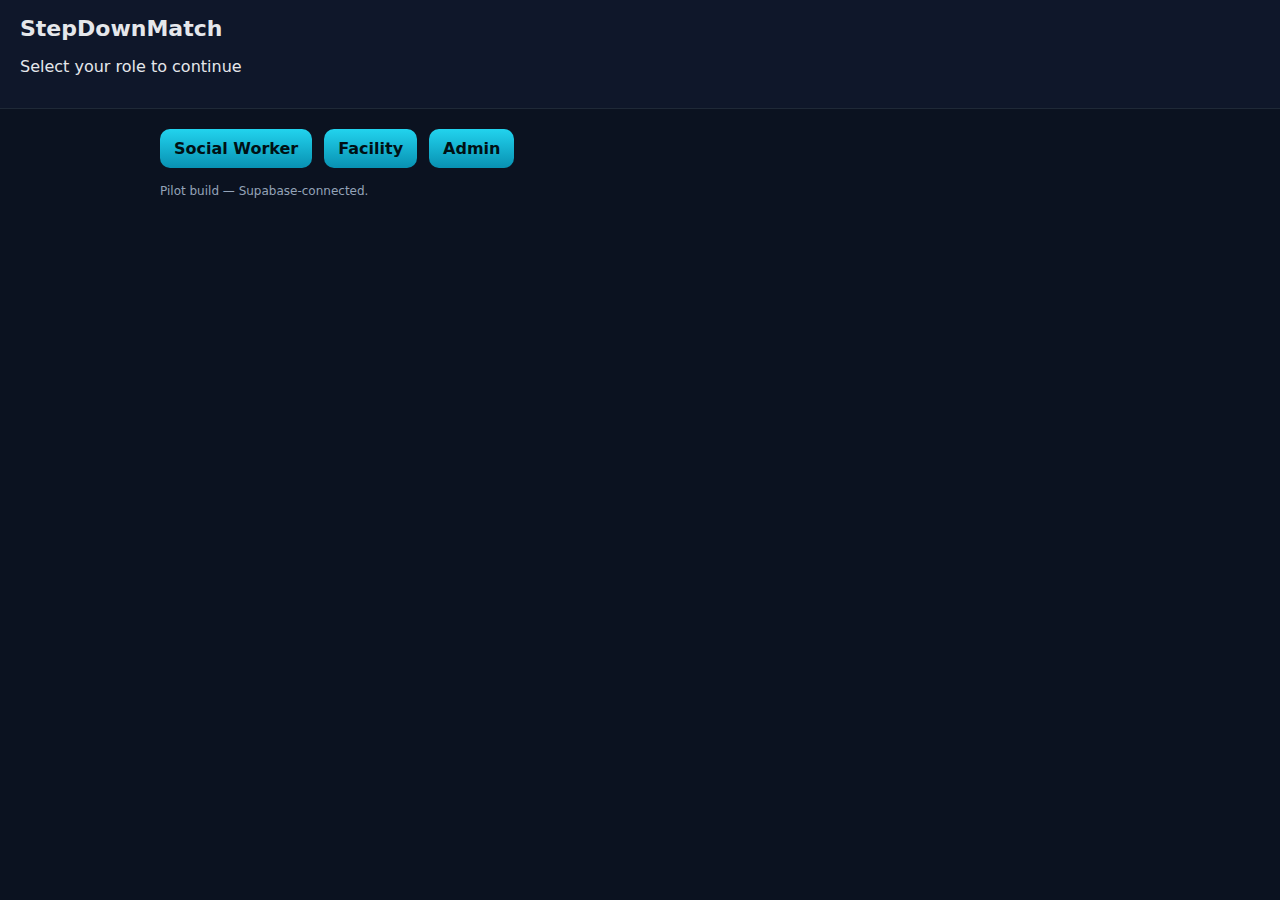
<file: index.html>
<!DOCTYPE html>
<html lang="en">
<head>
  <meta charset="UTF-8"/>
  <meta name="viewport" content="width=device-width, initial-scale=1.0"/>
  <title>StepDownMatch</title>
  <link rel="stylesheet" href="style.css"/>
</head>
<body>
  <header>
    <h1>StepDownMatch</h1>
    <p>Select your role to continue</p>
  </header>
  <main>
    <div class="role-buttons">
      <a href="social_worker.html" class="button">Social Worker</a>
      <a href="facility.html" class="button">Facility</a>
      <a href="admin.html" class="button">Admin</a>
    </div>
    <p class="muted" style="margin-top:16px">Pilot build — Supabase-connected.</p>
  </main>
</body>
</html>
</file>
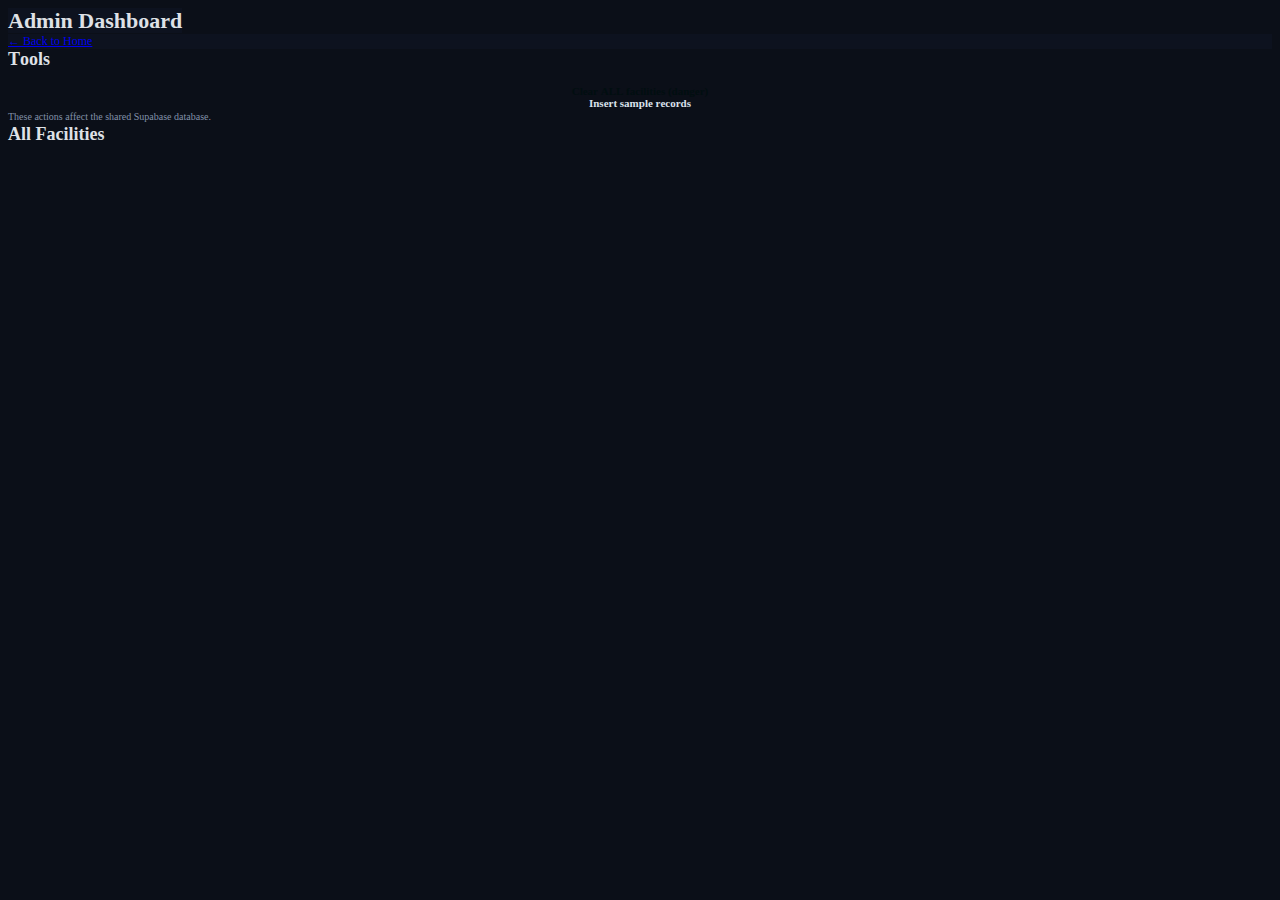
<file: admin.html>
<!DOCTYPE html PUBLIC "-//W3C//DTD HTML 4.01//EN" "http://www.w3.org/TR/html4/strict.dtd">
<html>
<head>
  <meta http-equiv="Content-Type" content="text/html; charset=utf-8">
  <meta http-equiv="Content-Style-Type" content="text/css">
  <title>Admin — StepDownMatch</title>
  <meta name="Generator" content="Cocoa HTML Writer">
  <meta name="CocoaVersion" content="2113.6">
  <style type="text/css">
    body {background-color: #0b0f18}
    p.p2 {margin: 0.0px 0.0px 0.0px 0.0px; font: 12.0px 'Helvetica Neue'; color: #82b7fc; -webkit-text-stroke: #82b7fc; background-color: #0d121f}
    p.p4 {margin: 0.0px 0.0px 0.0px 0.0px; text-align: center; font: 11.0px 'Helvetica Neue'; color: #010e10; -webkit-text-stroke: #010e10}
    p.p5 {margin: 0.0px 0.0px 0.0px 0.0px; text-align: center; font: 11.0px 'Helvetica Neue'; color: #dbe2ec; -webkit-text-stroke: #dbe2ec}
    p.p6 {margin: 0.0px 0.0px 0.0px 0.0px; font: 10.0px 'Helvetica Neue'; color: #8291a9; -webkit-text-stroke: #8291a9; background-color: #0b0f18}
    p.p7 {margin: 0.0px 0.0px 0.0px 0.0px; font: 12.0px 'Helvetica Neue'; color: #dfe1e6; -webkit-text-stroke: #dfe1e6; min-height: 15.0px}
    span.s1 {font-kerning: none; background-color: #0d121f}
    span.s2 {font-kerning: none}
    span.s3 {font-kerning: none; color: #dfe1e6; -webkit-text-stroke: 0px #dfe1e6}
    span.s4 {font-kerning: none; background-color: #0b0f18}
    span.s5 {font: 12.0px 'Helvetica Neue'; font-kerning: none; color: #dfe1e6; -webkit-text-stroke: 0px #dfe1e6}
  </style>
</head>
<body>
<h1 style="margin: 0.0px 0.0px 0.0px 0.0px; font: 22.0px 'Helvetica Neue'; color: #dfe1e6; -webkit-text-stroke: #dfe1e6"><span class="s1"><b>Admin Dashboard</b></span></h1>
<p class="p2"><span class="s2"><a href="file:///Users/grantowens/Downloads/stepdownmatch_supabase_starter/index.html">← Back to Home</a></span><span class="s3"><span class="Apple-converted-space"> </span></span></p>
<h2 style="margin: 0.0px 0.0px 14.9px 0.0px; font: 18.0px 'Helvetica Neue'; color: #dfe1e6; -webkit-text-stroke: #dfe1e6"><span class="s4"><b>Tools</b></span></h2>
<p class="p4"><span class="s4"><b>Clear ALL facilities (danger)</b></span></p>
<p class="p5"><span class="s4"><b>Insert sample records</b></span></p>
<p class="p6"><span class="s2">These actions affect the shared Supabase database.</span><span class="s5"><span class="Apple-converted-space"> </span></span></p>
<h2 style="margin: 0.0px 0.0px 14.9px 0.0px; font: 18.0px 'Helvetica Neue'; color: #dfe1e6; -webkit-text-stroke: #dfe1e6"><span class="s4"><b>All Facilities</b></span></h2>
<p class="p7"><span class="s2"></span><br></p>
</body>
</html>
</file>
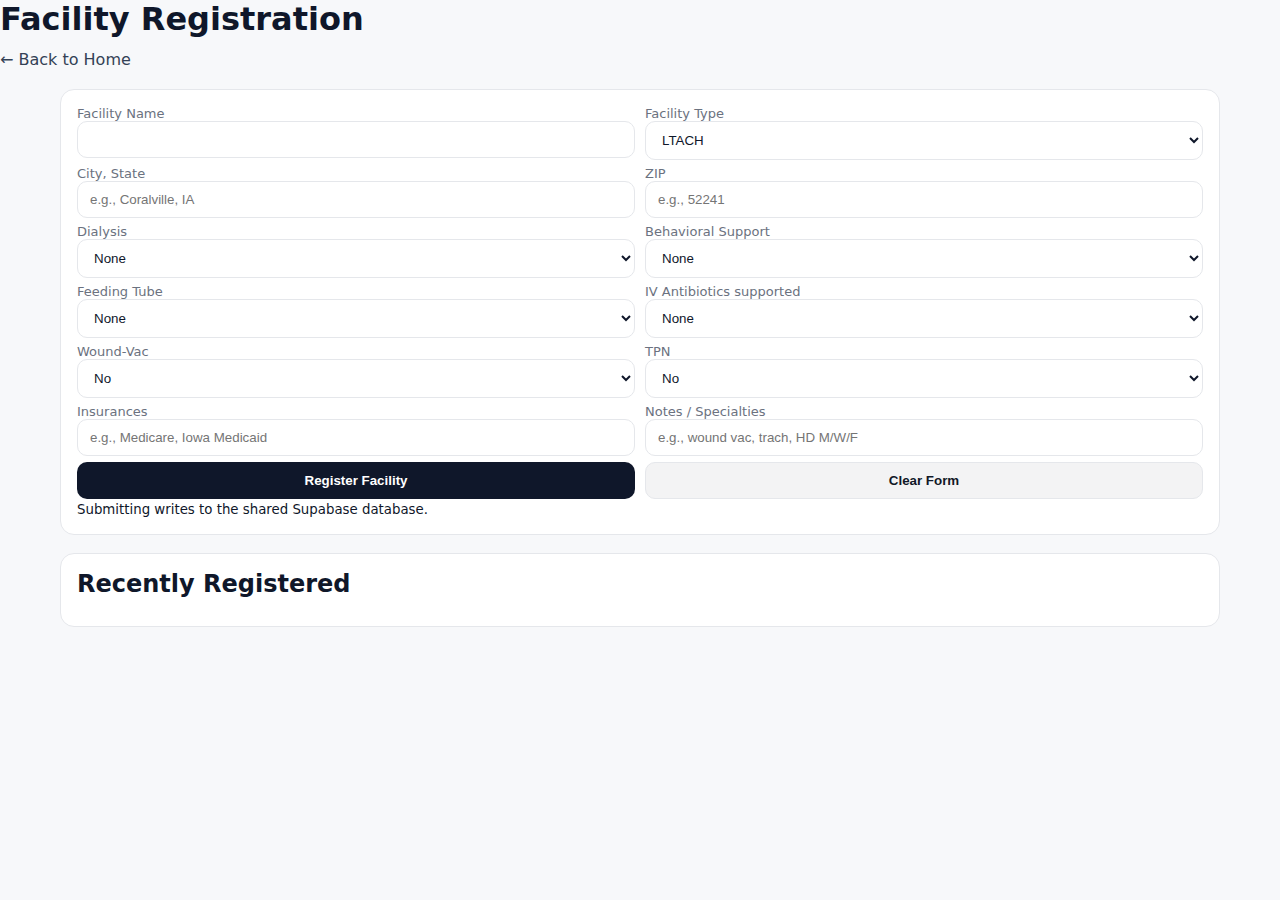
<file: facility.html>
<!DOCTYPE html>
<html lang="en">
<head>
  <meta charset="UTF-8"/>
  <meta name="viewport" content="width=device-width, initial-scale=1.0"/>
  <title>Facility — StepDownMatch</title>
  <link rel="stylesheet" href="style_light.css"/>
  <script defer src="https://esm.sh/@supabase/supabase-js@2"></script>
  <script defer src="config.js"></script>
  <script defer src="supabase.js"></script>
</head>
<body>
  <header>
    <h1>Facility Registration</h1>
    <a href="index.html" class="back-link">← Back to Home</a>
  </header>
  <main>
    <form id="facilityForm" class="card">
      <div class="row">
        <label>Facility Name
          <input type="text" id="f-name" required/>
        </label>
        <label>Facility Type
          <select id="f-type">
            <option>LTACH</option>
            <option>Acute Rehab</option>
            <option>SNF</option>
            <option>Home Health</option>
          </select>
        </label>
      </div>
      <div class="row">
        <label>City, State
          <input type="text" id="f-city" placeholder="e.g., Coralville, IA"/>
        </label>
        <label>ZIP
          <input type="text" id="f-zip" placeholder="e.g., 52241"/>
        </label>
      </div>
      <div class="row">
        <label>Dialysis
          <select id="f-dialysis">
            <option>None</option>
            <option>Hemodialysis (HD)</option>
            <option>Peritoneal Dialysis (PD)</option>
            <option>HD & PD</option>
          </select>
        </label>
        <label>Behavioral Support
          <select id="f-behavior">
            <option>None</option>
            <option>VMU/1:1 sitter</option>
          </select>
        </label>
      </div>
      <div class="row">
        <label>Feeding Tube
          <select id="f-tube">
            <option>None</option>
            <option>NG/DHT</option>
            <option>PEG only</option>
          </select>
        </label>
        <label>IV Antibiotics supported
          <select id="f-iv">
            <option>None</option>
            <option>q24h</option>
            <option>q12h</option>
            <option>q8h</option>
            <option>Continuous</option>
          </select>
        </label>
      </div>
      <div class="row">
        <label>Wound-Vac
          <select id="f-wv">
            <option>No</option>
            <option>Yes</option>
          </select>
        </label>
        <label>TPN
          <select id="f-tpn">
            <option>No</option>
            <option>Yes</option>
          </select>
        </label>
      </div>
      <div class="row">
        <label>Insurances
          <input type="text" id="f-ins" placeholder="e.g., Medicare, Iowa Medicaid"/>
        </label>
        <label>Notes / Specialties
          <input type="text" id="f-notes" placeholder="e.g., wound vac, trach, HD M/W/F"/>
        </label>
      </div>
      <div class="row">
        <button type="submit">Register Facility</button>
        <button type="button" id="btn-clear-fac" class="secondary">Clear Form</button>
      </div>
      <small class="hint">Submitting writes to the shared Supabase database.</small>
    </form>

    <section class="card" style="margin-top:18px;">
      <h2>Recently Registered</h2>
      <div id="reg-list"></div>
    </section>
  </main>

  <script>
  document.addEventListener('DOMContentLoaded', () => {
    const form = document.getElementById('facilityForm');
    const listDiv = document.getElementById('reg-list');

    async function refresh(){
      const list = await DB.latestFacilities();
      DB.renderFacilityList(listDiv, list);
    }
    refresh();

    document.getElementById('btn-clear-fac').onclick = () => form.reset();

    form.addEventListener('submit', async (e) => {
      e.preventDefault();
      const rec = {
        name: document.getElementById('f-name').value.trim(),
        type: document.getElementById('f-type').value,
        city: document.getElementById('f-city').value.trim(),
        zip: document.getElementById('f-zip').value.trim(),
        dialysis: document.getElementById('f-dialysis').value,
        behavior: document.getElementById('f-behavior').value,
        tube: document.getElementById('f-tube').value,
        iv: document.getElementById('f-iv').value,
        wound_vac: document.getElementById('f-wv').value,
        tpn: document.getElementById('f-tpn').value,
        insurances: document.getElementById('f-ins').value.trim(),
        notes: document.getElementById('f-notes').value.trim()
      };
      if(!rec.name){ alert('Facility name is required'); return; }
      try{
        await DB.insertFacility(rec);
        alert('Facility registered. It is now searchable by social workers.');
        form.reset();
        refresh();
      }catch(err){
        alert('Error: '+(err.message||err));
      }
    });
  });
  </script>
</body>
</html>
</file>
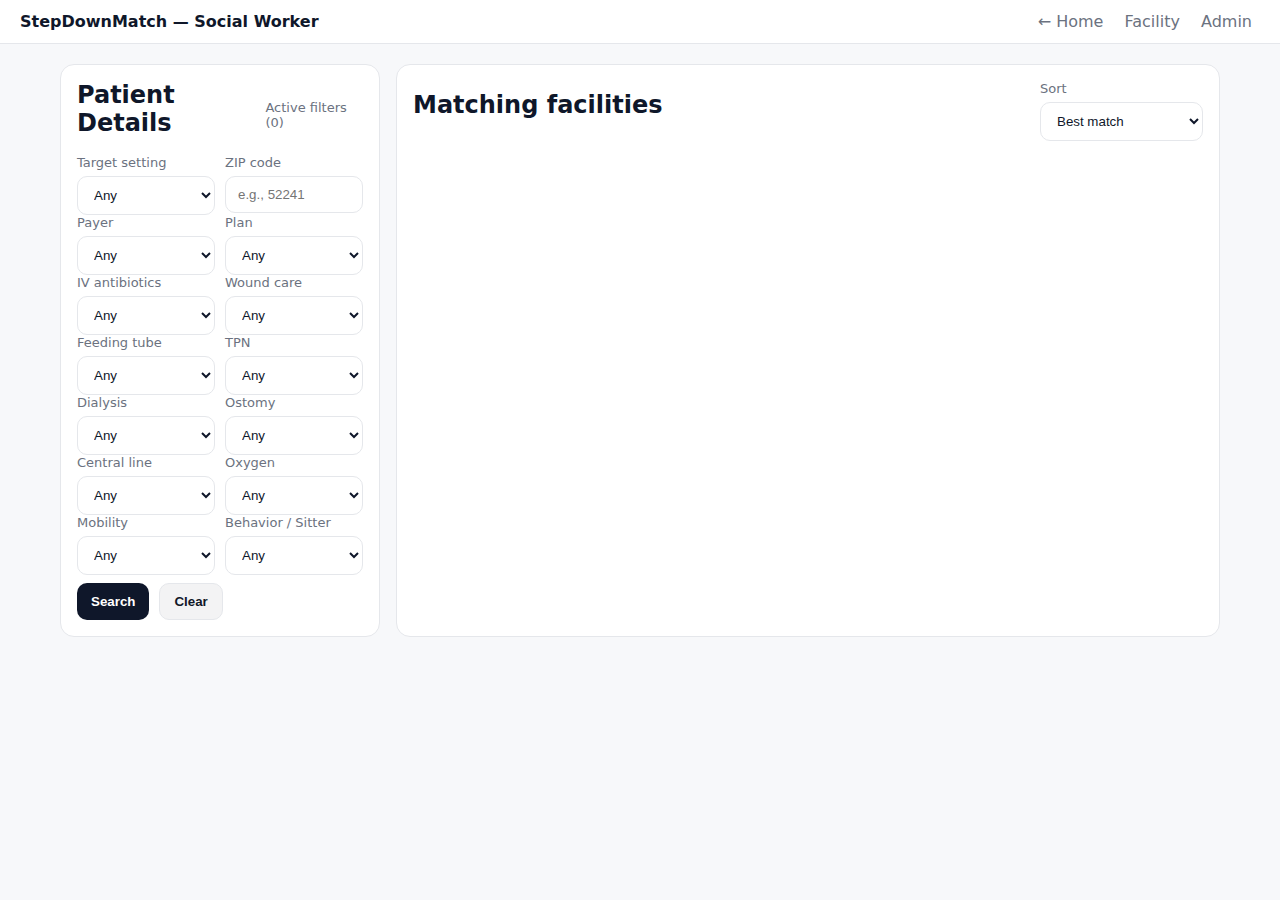
<file: social_worker.html>
<!DOCTYPE html>
<html lang="en">
<head>
  <meta charset="UTF-8"/>
  <meta name="viewport" content="width=device-width, initial-scale=1.0"/>
  <title>Social Worker — StepDownMatch</title>
  <link rel="stylesheet" href="style_light.css"/>
  <script defer src="https://esm.sh/@supabase/supabase-js@2"></script>
  <script defer src="config.js"></script>
  <script defer src="supabase.js"></script>
  <script defer src="sw_ui.js"></script>
</head>
<body>
  <header class="appbar">
    <div class="brand">StepDownMatch — Social Worker</div>
    <nav>
      <a href="index.html" class="back-link">← Home</a>
      <a href="facility.html">Facility</a>
      <a href="admin.html">Admin</a>
    </nav>
  </header>
  <main>
    <div class="grid">
      <aside class="card">
        <div class="filter-header">
          <h2>Patient Details</h2>
          <div class="muted" id="activeFiltersCount">Active filters (0)</div>
        </div>

        <div class="row">
          <div>
            <label>Target setting</label>
            <select data-k="type" class="with-other">
              <option>Any</option>
              <option>LTACH</option>
              <option>Acute Rehab</option>
              <option>SNF</option>
              <option>Home Health</option>
              <option>Other</option>
            </select>
            <input class="other-input" type="text" placeholder="Describe other setting"/>
          </div>
          <div>
            <label>ZIP code</label>
            <input data-k="zip" type="text" placeholder="e.g., 52241"/>
          </div>
        </div>

        <div class="row">
          <div>
            <label>Payer</label>
            <select class="with-other">
              <option>Any</option><option>Medicare</option><option>Medicaid</option><option>Commercial</option><option>Other</option>
            </select>
            <input class="other-input" type="text" placeholder="Enter payer"/>
          </div>
          <div>
            <label>Plan</label>
            <select class="with-other">
              <option>Any</option><option>Traditional</option><option>Advantage</option><option>MCO</option><option>Other</option>
            </select>
            <input class="other-input" type="text" placeholder="Enter plan"/>
          </div>
        </div>

        <div class="row">
          <div>
            <label>IV antibiotics</label>
            <select class="with-other">
              <option>Any</option><option>q24h</option><option>q12h</option><option>q8h</option><option>Continuous</option><option>Other</option>
            </select>
            <input class="other-input" type="text" placeholder="Specify schedule"/>
          </div>
          <div>
            <label>Wound care</label>
            <select class="with-other">
              <option>Any</option><option>Wound vac</option><option>Daily dressings</option><option>Other</option>
            </select>
            <input class="other-input" type="text" placeholder="Describe wound care"/>
          </div>
        </div>

        <div class="row">
          <div>
            <label>Feeding tube</label>
            <select class="with-other">
              <option>Any</option><option>NG/DHT</option><option>PEG</option><option>None</option><option>Other</option>
            </select>
            <input class="other-input" type="text" placeholder="Describe feeding needs"/>
          </div>
          <div>
            <label>TPN</label>
            <select class="with-other">
              <option>Any</option><option>Yes</option><option>No</option><option>Other</option>
            </select>
            <input class="other-input" type="text" placeholder="Details"/>
          </div>
        </div>

        <div class="row">
          <div>
            <label>Dialysis</label>
            <select class="with-other">
              <option>Any</option><option>Hemodialysis (HD)</option><option>Peritoneal (PD)</option><option>HD & PD</option><option>None</option><option>Other</option>
            </select>
            <input class="other-input" type="text" placeholder="Schedule / modality"/>
          </div>
          <div>
            <label>Ostomy</label>
            <select class="with-other">
              <option>Any</option><option>Yes</option><option>No</option><option>Other</option>
            </select>
            <input class="other-input" type="text" placeholder="Type"/>
          </div>
        </div>

        <div class="row">
          <div>
            <label>Central line</label>
            <select class="with-other">
              <option>Any</option><option>PICC</option><option>Tunneled</option><option>Port</option><option>None</option><option>Other</option>
            </select>
            <input class="other-input" type="text" placeholder="Details"/>
          </div>
          <div>
            <label>Oxygen</label>
            <select class="with-other">
              <option>Any</option><option>Nasal cannula</option><option>HFNC</option><option>Trach collar</option><option>BiPAP/CPAP</option><option>Vent</option><option>Other</option>
            </select>
            <input class="other-input" type="text" placeholder="Flow / device"/>
          </div>
        </div>

        <div class="row">
          <div>
            <label>Mobility</label>
            <select class="with-other">
              <option>Any</option><option>Independent</option><option>Assist</option><option>Bed Bound</option><option>Other</option>
            </select>
            <input class="other-input" type="text" placeholder="Details"/>
          </div>
          <div>
            <label>Behavior / Sitter</label>
            <select class="with-other">
              <option>Any</option><option>VMU required</option><option>Sitter acceptable</option><option>None</option><option>Other</option>
            </select>
            <input class="other-input" type="text" placeholder="Behavioral needs"/>
          </div>
        </div>

        <div class="controls">
          <button id="btn-search" type="button">Search</button>
          <button id="btn-clear" type="button" class="secondary">Clear</button>
        </div>
      </aside>

      <section class="card">
        <div class="filter-header">
          <h2>Matching facilities <span id="matchCount" class="muted"></span></h2>
          <div>
            <label class="muted" style="margin-right:6px">Sort</label>
            <select id="sortMode">
              <option value="best">Best match</option>
              <option value="nearest">Nearest (ZIP prefix)</option>
              <option value="recent">Most recent</option>
            </select>
          </div>
        </div>
        <div id="results"></div>
      </section>
    </div>
  </main>
</body>
</html>
</file>
<file: style.css>
body{font-family:system-ui,-apple-system,Segoe UI,Roboto,Helvetica,Arial,sans-serif;margin:0;background:#0b1220;color:#e5e7eb}
header{background:#0f172a;border-bottom:1px solid #1f2937;padding:16px 20px;position:sticky;top:0}
h1{margin:0;font-size:22px}.back-link{color:#93c5fd;text-decoration:none}
main{max-width:960px;margin:0 auto;padding:20px}
.role-buttons{display:flex;gap:12px;flex-wrap:wrap}
.button,button{background:linear-gradient(180deg,#22d3ee,#0891b2);border:none;border-radius:10px;color:#001014;font-weight:700;padding:10px 14px;cursor:pointer;text-decoration:none;display:inline-block}
button.secondary{background:linear-gradient(180deg,#64748b,#334155);color:#e2e8f0}
.row{display:grid;grid-template-columns:1fr 1fr;gap:10px}
@media(max-width:720px){.row{grid-template-columns:1fr}}
label{display:block;font-size:13px;color:#94a3b8}
input,select,textarea{width:100%;padding:10px 12px;border-radius:10px;border:1px solid #1f2937;background:#0b1220;color:#e5e7eb;margin-top:6px}
.card{background:#0b1220;border:1px solid #1f2937;border-radius:14px;padding:16px}
.facility{display:grid;grid-template-columns:1fr auto;gap:10px;align-items:center;padding:12px;border-radius:12px;border:1px solid #1f2937;margin-bottom:10px}
.facility .meta{font-size:12px;color:#94a3b8}
.score{font-weight:700;border:1px solid #334155;padding:6px 10px;border-radius:10px}
.muted{color:#94a3b8;font-size:12px}
small.hint{color:#94a3b8}
</file>
<file: style_light.css>
:root{
  --bg:#f7f8fa; --panel:#ffffff; --border:#e5e7eb; --muted:#6b7280; --text:#0f172a;
  --primary:#0f172a; --primary-contrast:#ffffff; --chip:#e9eef8;
}
*{box-sizing:border-box}
body{margin:0;font-family:Inter,system-ui,-apple-system,Segoe UI,Roboto,Helvetica,Arial,sans-serif;background:var(--bg);color:var(--text)}
.appbar{position:sticky;top:0;z-index:5;background:#fff;border-bottom:1px solid var(--border);display:flex;gap:16px;align-items:center;justify-content:space-between;padding:12px 20px}
.appbar .brand{font-weight:700}
.appbar nav a{margin:0 8px;color:var(--muted);text-decoration:none}
.appbar nav a.active{color:var(--text);font-weight:600}
main{max-width:1200px;margin:0 auto;padding:20px}
.card{background:var(--panel);border:1px solid var(--border);border-radius:14px;padding:16px}
h1,h2{margin:0 0 12px}
label{display:block;font-size:13px;color:var(--muted);margin-bottom:6px}
select,input,textarea{width:100%;padding:10px 12px;border-radius:10px;border:1px solid var(--border);background:#fff;color:var(--text)}
.row{display:grid;grid-template-columns:1fr 1fr;gap:10px}
@media(max-width:980px){.row{grid-template-columns:1fr}}
.controls{display:flex;gap:10px;flex-wrap:wrap;margin-top:8px}
button{background:var(--primary);color:var(--primary-contrast);border:none;border-radius:10px;padding:10px 14px;font-weight:600;cursor:pointer}
button.secondary{background:#1118270d;color:#111827;border:1px solid var(--border)}
.facility{display:grid;grid-template-columns:1fr auto;gap:10px;align-items:center;padding:12px;border-radius:12px;border:1px solid var(--border);margin-bottom:10px;background:#fff}
.facility .meta{font-size:12px;color:var(--muted)}
.score{font-weight:700;border:1px solid var(--border);padding:6px 10px;border-radius:10px;background:var(--chip)}
.badge{display:inline-block;padding:3px 8px;border-radius:999px;background:var(--chip);font-size:12px;margin-right:6px}
.muted{color:var(--muted);font-size:13px}
.other-input{display:none;margin-top:6px}
.filter-header{display:flex;justify-content:space-between;align-items:center;margin-bottom:6px}
.grid{display:grid;grid-template-columns:320px 1fr;gap:16px}
@media(max-width:980px){.grid{grid-template-columns:1fr}}
.back-link{color:#334155;text-decoration:none}
</file>
